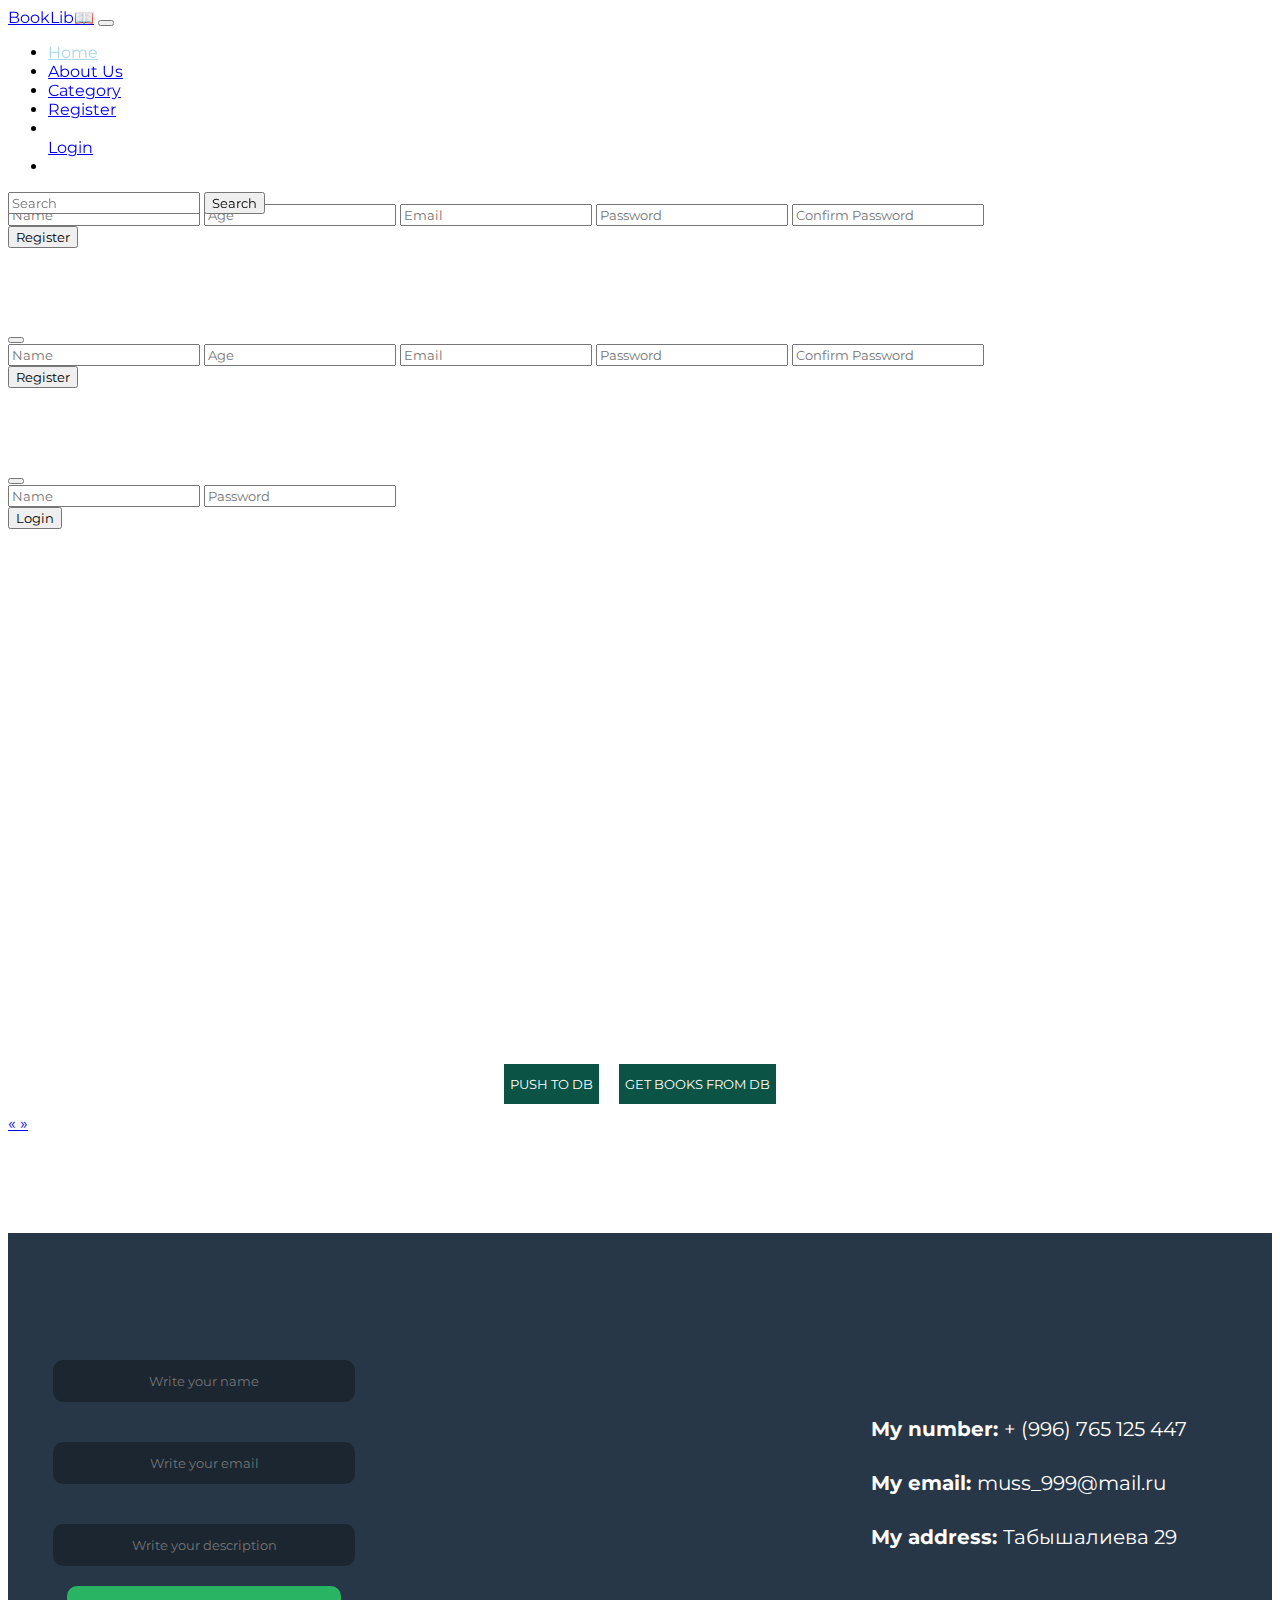
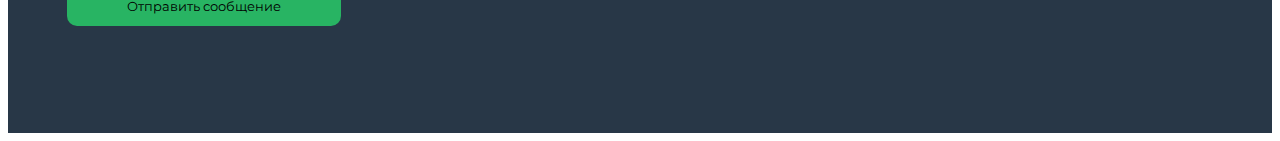
<file: index.html>
<!DOCTYPE html>
<html lang="en">
    <head>
        <meta charset="UTF-8" />
        <meta http-equiv="X-UA-Compatible" content="IE=edge" />
        <meta name="viewport" content="width=device-width, initial-scale=1.0" />
        <title>BookLib📖</title>
        <link rel="preconnect" href="https://fonts.googleapis.com" />
        <link rel="preconnect" href="https://fonts.gstatic.com" crossorigin />
        <link
            href="https://fonts.googleapis.com/css2?family=Montserrat:ital,wght@1,300&display=swap"
            rel="stylesheet"
        />
        <link
            href="https://cdn.jsdelivr.net/npm/bootstrap@5.3.1/dist/css/bootstrap.min.css"
            rel="stylesheet"
            integrity="sha384-4bw+/aepP/YC94hEpVNVgiZdgIC5+VKNBQNGCHeKRQN+PtmoHDEXuppvnDJzQIu9"
            crossorigin="anonymous"
        />
        <link rel="stylesheet" href="./css/style.css" />
    </head>
    <body>
        <!-- ! navbar -->
        <nav class="navbar navbar-expand-lg bg-dark navbar-dark" id="navbar">
            <div class="container-fluid">
                <a class="navbar-brand" href="#">BookLib📖</a>
                <button
                    class="navbar-toggler"
                    type="button"
                    data-bs-toggle="collapse"
                    data-bs-target="#navbarSupportedContent"
                    aria-controls="navbarSupportedContent"
                    aria-expanded="false"
                    aria-label="Toggle navigation"
                >
                    <span class="navbar-toggler-icon"></span>
                </button>
                <div
                    class="collapse navbar-collapse"
                    id="navbarSupportedContent"
                >
                    <ul class="navbar-nav me-auto mb-2 mb-lg-0">
                        <li class="nav-item">
                            <a
                                class="nav-link active"
                                aria-current="page"
                                href="#"
                                id="home-nav"
                                style="color: lightblue"
                                >Home</a
                            >
                        </li>
                        <li class="nav-item">
                            <a
                                class="nav-link active"
                                aria-current="page"
                                href="./aboutUs.html"
                                id="about-us"
                                >About Us</a
                            >
                        </li>
                        <li class="nav-item dropdown">
                            <a
                                class="nav-link dropdown-toggle"
                                href="#"
                                role="button"
                                data-bs-toggle="dropdown"
                                aria-expanded="false"
                            >
                                Category
                            </a>
                            <ul class="dropdown-menu"></ul>
                        </li>
                        <li class="nav-item">
                            <a
                                class="nav-link active"
                                aria-current="page"
                                href="#"
                                id="registerUser-modal"
                                data-bs-toggle="modal"
                                data-bs-target="#register-modal"
                                >Register</a
                            >
                        </li>
                        <li class="nav-item">
                            <a
                                class="nav-link active"
                                aria-current="page"
                                href="#"
                                id="registerAdmin-modal"
                                data-bs-toggle="modal"
                                data-bs-target="#register-admin-modal"
                                >Add Admin</a
                            >
                        </li>
                        <li class="nav-item">
                            <a
                                class="nav-link active"
                                aria-current="page"
                                href="#"
                                id="loginUser-modal"
                                data-bs-toggle="modal"
                                data-bs-target="#login-modal"
                                >Login</a
                            >
                        </li>
                        <li class="nav-item">
                            <a
                                class="nav-link active"
                                aria-current="page"
                                href="#"
                                id="logoutUser-btn"
                                >Logout</a
                            >
                        </li>
                        <li class="nav-item">
                            <a class="nav-link disabled" id="showUsername"
                                >No user</a
                            >
                        </li>
                    </ul>
                    <form class="d-flex" role="search">
                        <input
                            class="form-control me-2"
                            type="search"
                            placeholder="Search"
                            aria-label="Search"
                            id="search-inp"
                        />
                        <button
                            class="btn btn-outline-success"
                            type="button"
                            id="search-btn"
                        >
                            Search
                        </button>
                    </form>
                </div>
            </div>
        </nav>
        <div class="w-100" id="fl"></div>

        <!-- !admin panel -->
        <div class="w-100 justify-content-center text-center text-light">
            <div class="mt-5 d-flex flex-column w-100 mb-5" id="admin-panel">
                <h2>Admin panel</h2>

                <input
                    type="text"
                    placeholder="Title"
                    class="mb-2 w-50 m-auto admin-panel-inputs"
                    id="book-title"
                />

                <input
                    type="number"
                    placeholder="Price"
                    class="mb-2 w-50 m-auto admin-panel-inputs"
                    id="book-price"
                />

                <input
                    type="text"
                    placeholder="Description"
                    class="mb-2 w-50 m-auto admin-panel-inputs"
                    id="book-desc"
                />

                <input
                    type="url"
                    placeholder="Image url"
                    class="mb-2 w-50 m-auto admin-panel-inputs"
                    id="book-image"
                />

                <input
                    type="text"
                    placeholder="Category"
                    class="mb-2 w-50 m-auto admin-panel-inputs"
                    id="book-category"
                />

                <button class="btn btn-success w-50 m-auto add-book-btn">
                    Add Book
                </button>
                <button class="btn btn-success w-50 m-auto save-changes-btn">
                    Save Changes
                </button>
            </div>
        </div>

        <!-- ! register modal -->
        <div
            class="modal fade"
            id="register-modal"
            tabindex="-1"
            aria-labelledby="registerModalLabel"
            aria-hidden="true"
        >
            <div class="modal-dialog">
                <div class="modal-content bg-dark">
                    <div class="modal-header">
                        <h1 class="modal-title fs-5" id="registerModalLabel">
                            REGISTER
                        </h1>
                        <button
                            type="button"
                            class="btn-close"
                            data-bs-dismiss="modal"
                            aria-label="Close"
                        ></button>
                    </div>
                    <div class="modal-body">
                        <input
                            class="mb-2 w-100 form-control"
                            type="text"
                            placeholder="Name"
                            id="reg-name"
                        />

                        <input
                            class="mb-2 w-100 form-control"
                            type="number"
                            placeholder="Age"
                            id="reg-age"
                        />

                        <input
                            class="mb-2 w-100 form-control"
                            type="email"
                            placeholder="Email"
                            id="reg-email"
                        />

                        <input
                            class="mb-2 w-100 form-control"
                            type="password"
                            placeholder="Password"
                            id="reg-password"
                        />

                        <input
                            class="mb-2 w-100 form-control"
                            type="password"
                            placeholder="Confirm Password"
                            id="reg-password-confirm"
                        />
                    </div>
                    <div class="modal-footer">
                        <button
                            type="button"
                            class="btn btn-secondary"
                            data-bs-dismiss="modal"
                            id="register-modal-btn"
                        >
                            Register
                        </button>
                    </div>
                </div>
            </div>
        </div>

        <!-- ! register admin modal -->
        <div
            class="modal fade"
            id="register-admin-modal"
            tabindex="-1"
            aria-labelledby="registerModalLabel"
            aria-hidden="true"
        >
            <div class="modal-dialog">
                <div class="modal-content bg-dark">
                    <div class="modal-header">
                        <h1
                            class="modal-title fs-5"
                            id="registerAdminModalLabel"
                        >
                            REGISTER NEW ADMIN
                        </h1>
                        <button
                            type="button"
                            class="btn-close"
                            data-bs-dismiss="modal"
                            aria-label="Close"
                        ></button>
                    </div>
                    <div class="modal-body">
                        <input
                            class="mb-2 w-100 form-control"
                            type="text"
                            placeholder="Name"
                            id="reg-admin-name"
                        />

                        <input
                            class="mb-2 w-100 form-control"
                            type="number"
                            placeholder="Age"
                            id="reg-admin-age"
                        />

                        <input
                            class="mb-2 w-100 form-control"
                            type="email"
                            placeholder="Email"
                            id="reg-admin-email"
                        />

                        <input
                            class="mb-2 w-100 form-control"
                            type="password"
                            placeholder="Password"
                            id="reg-admin-password"
                        />

                        <input
                            class="mb-2 w-100 form-control"
                            type="password"
                            placeholder="Confirm Password"
                            id="reg-admin-password-confirm"
                        />
                    </div>
                    <div class="modal-footer">
                        <button
                            type="button"
                            class="btn btn-secondary"
                            data-bs-dismiss="modal"
                            id="register-admin-modal-btn"
                        >
                            Register
                        </button>
                    </div>
                </div>
            </div>
        </div>
        <!-- ! login modal -->

        <div
            class="modal fade"
            id="login-modal"
            tabindex="-1"
            aria-labelledby="loginModalLabel"
            aria-hidden="true"
        >
            <div class="modal-dialog">
                <div class="modal-content bg-dark">
                    <div class="modal-header">
                        <h1 class="modal-title fs-5" id="loginModalLabel">
                            LOGIN
                        </h1>
                        <button
                            type="button"
                            class="btn-close"
                            data-bs-dismiss="modal"
                            aria-label="Close"
                        ></button>
                    </div>
                    <div class="modal-body">
                        <input
                            class="mb-2 w-100 form-control"
                            type="text"
                            placeholder="Name"
                            id="login-name"
                        />

                        <input
                            class="mb-2 w-100 form-control"
                            type="text"
                            placeholder="Password"
                            id="login-password"
                        />
                    </div>
                    <div class="modal-footer">
                        <button
                            type="button"
                            class="btn btn-secondary"
                            data-bs-dismiss="modal"
                            id="login-modal-btn"
                        >
                            Login
                        </button>
                    </div>
                </div>
            </div>
        </div>
        <!-- ! header -->

        <header>
            <div class="justify-content-center text-center mb-4 header__div2">
                <h1 class="mb-4">Добро пожаловь в библиотеку BookLib!</h1>
                <h2 class="header__div2_p">
                    Здесь вы можете найти свои любимые книги!!
                </h2>
                <p class="header__div2_p">
                    Знание, мудрость и удовольствие – все это можно найти в мире
                    книг. Наш интернет-магазин предлагает широкий ассортимент
                    книг на любой вкус и интерес. От классической литературы до
                    захватывающих детективов, у нас вы найдете книги для души и
                    ума.
                </p>
            </div>
            <div id="jj1">
                <button id="push-btn" class="headerBTNS">PUSH TO DB</button>
                <button id="get-btn" class="headerBTNS">
                    GET BOOKS FROM DB
                </button>
            </div>
        </header>
        <!-- ! content -->
        <div
            id="content__div"
            class="d-flex flex-wrap justify-content-center"
        ></div>

        <!-- ! pagination -->
        <div class="d-flex w-100 justify-content-center">
            <a
                class="btn btn-dark m-1"
                href="#"
                aria-label="Previous"
                id="prev-page-btn"
            >
                <span aria-hidden="true">&laquo;</span>
            </a>
            <a
                class="btn btn-dark m-1"
                href="#"
                aria-label="Next"
                id="next-page-btn"
            >
                <span aria-hidden="true">&raquo;</span>
            </a>
        </div>

        <!-- footer start -->
        <footer id="contact" class="footer">
            <div class="footer__block_input">
                <form class="footer__form_input">
                    <input
                        class="footer__input"
                        type="text"
                        placeholder="Write your name"
                    />
                    <input
                        class="footer__input"
                        type="email"
                        placeholder="Write your email"
                    />
                    <input
                        class="footer__input"
                        type="text"
                        placeholder="Write your description"
                    />
                    <button class="footer__btn">Отправить сообщение</button>
                </form>
            </div>
            <div class="footer__block_map">
                <iframe
                    class="footer__map"
                    src="https://www.google.com/maps/embed?pb=!1m18!1m12!1m3!1d1039.5246538925312!2d74.58672409133383!3d42.8714521815859!2m3!1f0!2f0!3f0!3m2!1i1024!2i768!4f13.1!3m3!1m2!1s0x389ec8241b52669f%3A0xb8b43841ad54c50b!2zMjkg0YPQu9C40YbQsCDQotCw0LHRi9GI0LDQu9C40LXQstCwLCDQkdC40YjQutC10Lo!5e1!3m2!1sru!2skg!4v1686817361117!5m2!1sru!2skg"
                    width="400"
                    height="300"
                    style="border: 0"
                    allowfullscreen=""
                    loading="lazy"
                    referrerpolicy="no-referrer-when-downgrade"
                ></iframe>
            </div>
            <div class="footer__block_contacts">
                <ul class="footer__contact_list">
                    <li class="footer__contact_item">
                        <strong>My number: </strong> + (996) 765 125 447
                    </li>
                    <li class="footer__contact_item">
                        <strong>My email: </strong>muss_999@mail.ru
                    </li>
                    <li class="footer__contact_item">
                        <strong>My address: </strong>Табышалиева 29
                    </li>
                    <li class="footer__contact_item"></li>
                </ul>
            </div>
        </footer>
        <!-- footer end -->
        <script
            src="https://cdn.jsdelivr.net/npm/bootstrap@5.3.1/dist/js/bootstrap.bundle.min.js"
            integrity="sha384-HwwvtgBNo3bZJJLYd8oVXjrBZt8cqVSpeBNS5n7C8IVInixGAoxmnlMuBnhbgrkm"
            crossorigin="anonymous"
        ></script>
        <script src="./js/main.js"></script>
    </body>
</html>
</file>
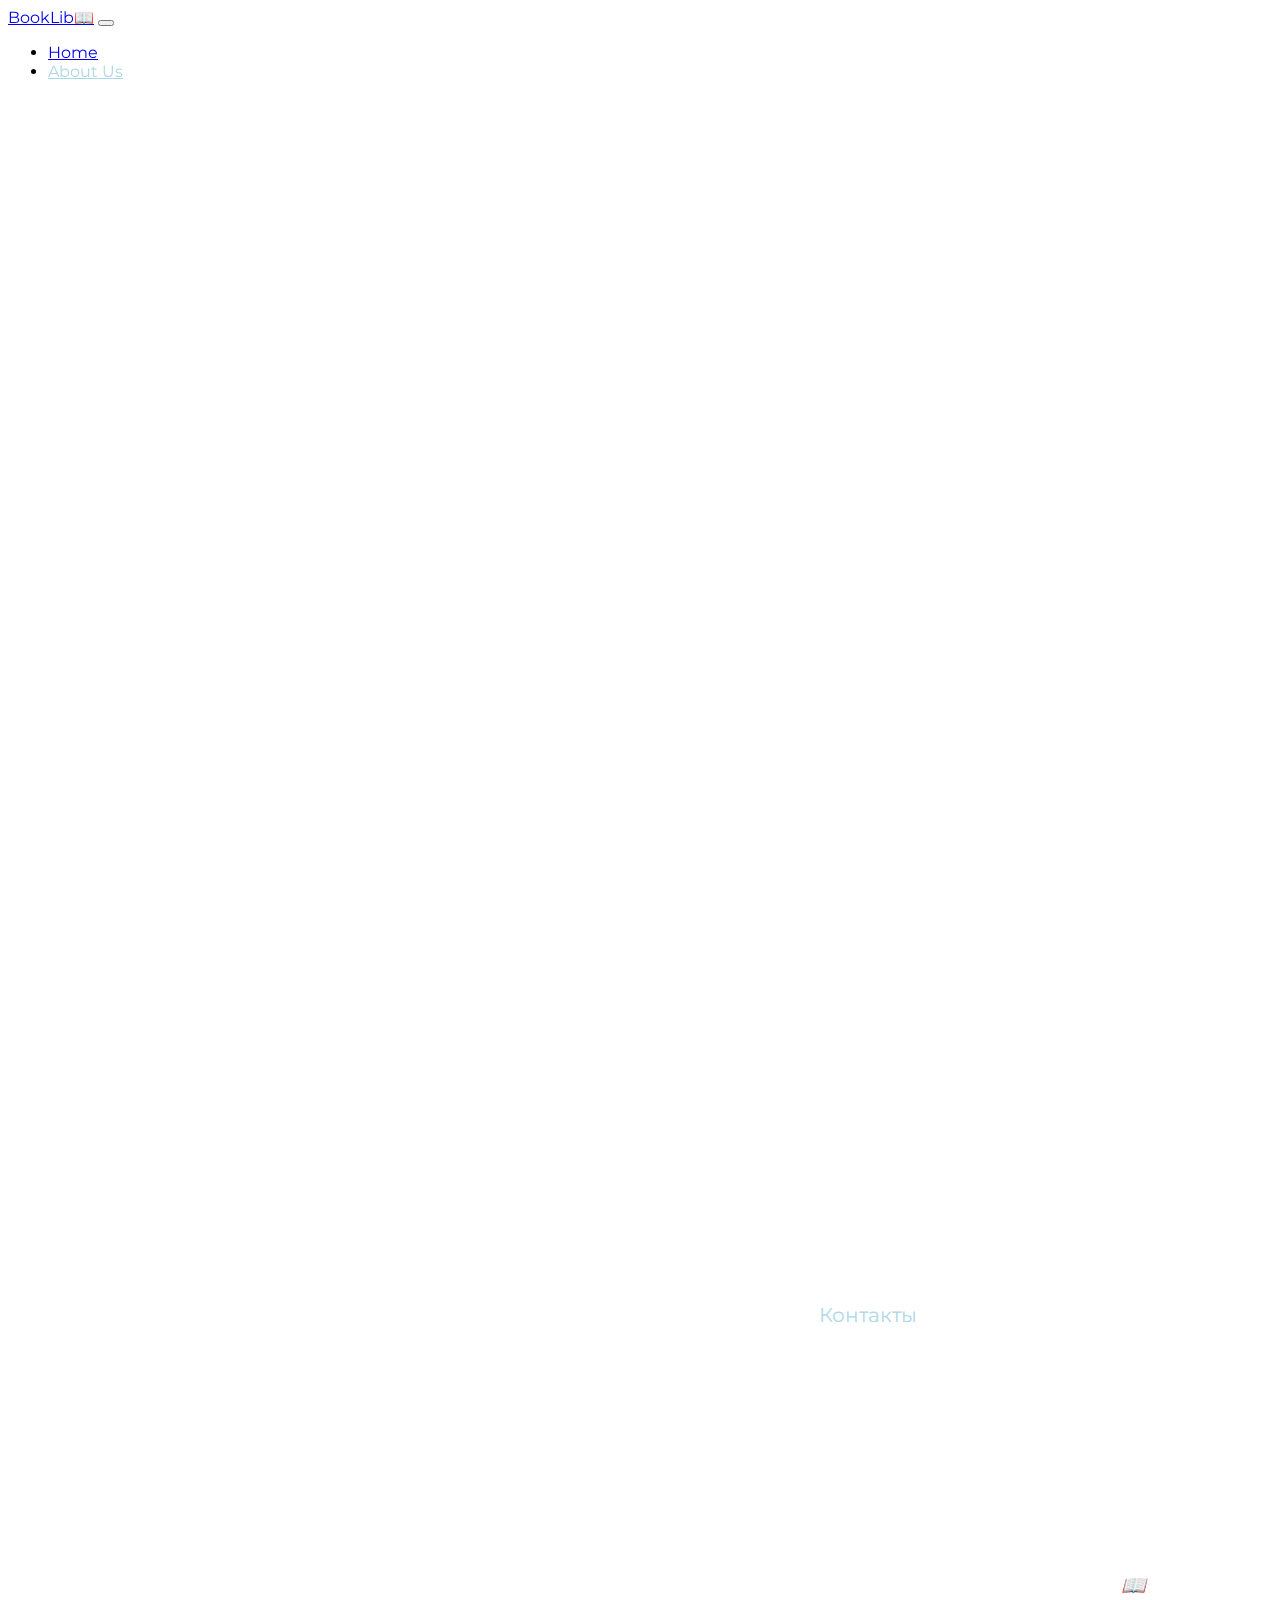
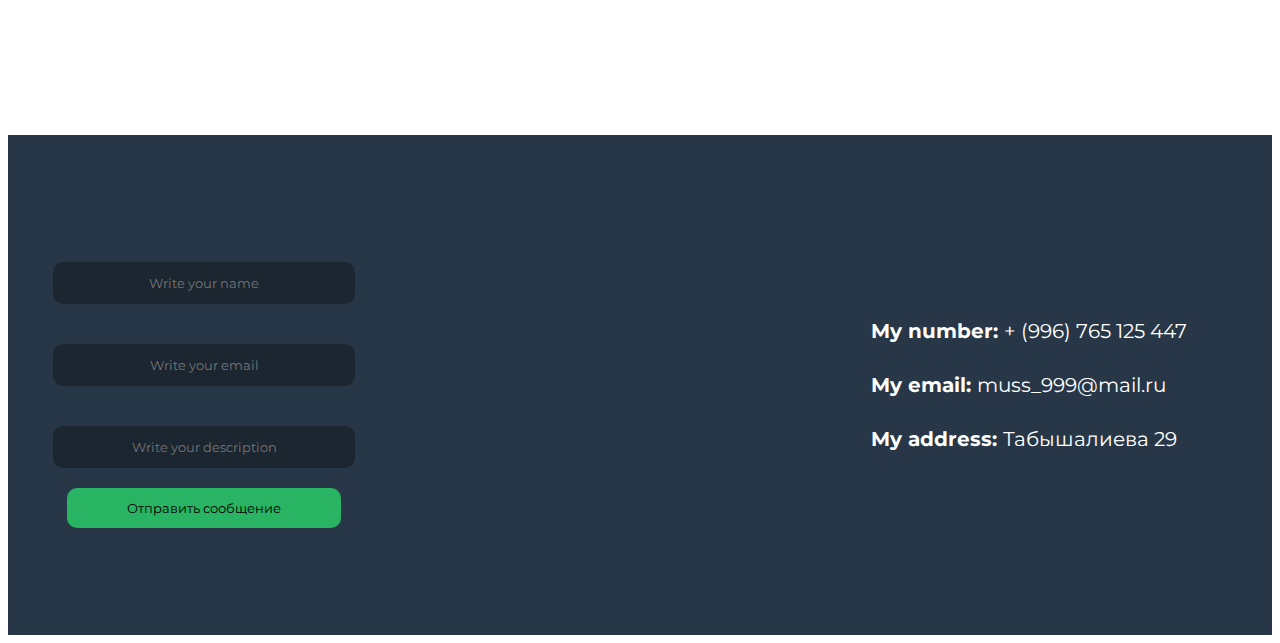
<file: aboutUs.html>
<!DOCTYPE html>
<html lang="en">
    <head>
        <meta charset="UTF-8" />
        <meta http-equiv="X-UA-Compatible" content="IE=edge" />
        <meta name="viewport" content="width=device-width, initial-scale=1.0" />
        <title>BookLib📖</title>
        <link rel="preconnect" href="https://fonts.googleapis.com" />
        <link rel="preconnect" href="https://fonts.gstatic.com" crossorigin />
        <link
            href="https://fonts.googleapis.com/css2?family=Montserrat:ital,wght@1,300&display=swap"
            rel="stylesheet"
        />
        <link
            href="https://cdn.jsdelivr.net/npm/bootstrap@5.3.1/dist/css/bootstrap.min.css"
            rel="stylesheet"
            integrity="sha384-4bw+/aepP/YC94hEpVNVgiZdgIC5+VKNBQNGCHeKRQN+PtmoHDEXuppvnDJzQIu9"
            crossorigin="anonymous"
        />
        <link rel="stylesheet" href="./css/style.css" />
    </head>
    <body>
        <!-- ! navbar -->
        <nav class="navbar navbar-expand-lg bg-dark navbar-dark" id="navbar">
            <div class="container-fluid">
                <a class="navbar-brand" href="#">BookLib📖</a>
                <button
                    class="navbar-toggler"
                    type="button"
                    data-bs-toggle="collapse"
                    data-bs-target="#navbarSupportedContent"
                    aria-controls="navbarSupportedContent"
                    aria-expanded="false"
                    aria-label="Toggle navigation"
                >
                    <span class="navbar-toggler-icon"></span>
                </button>
                <div
                    class="collapse navbar-collapse"
                    id="navbarSupportedContent"
                >
                    <ul class="navbar-nav me-auto mb-2 mb-lg-0">
                        <li class="nav-item">
                            <a
                                class="nav-link active"
                                aria-current="page"
                                href="./index.html"
                                >Home</a
                            >
                        </li>
                        <li class="nav-item">
                            <a
                                class="nav-link active"
                                aria-current="page"
                                href="#"
                                id="about-us"
                                style="color: lightblue"
                                >About Us</a
                            >
                        </li>
                    </ul>
                </div>
            </div>
        </nav>

        <div id="jjj"></div>

        <div class="container">
            <h1 class="title">О нас</h1>
            <p class="description">
                Добро пожаловать в наш интернет-магазин книг!
            </p>
            <p class="description">
                Мы страстные книголюбы и верим, что знание и мудрость можно
                найти в каждой странице книги.
            </p>
            <p class="description">
                Наш магазин предлагает широкий ассортимент книг различных
                жанров, авторов и тематик. Мы стремимся предоставить нашим
                клиентам только самые качественные и интересные книги.
            </p>
            <p class="description">В нашем магазине вы найдете:</p>
            <ul class="list">
                <li class="list-item">
                    Широкий выбор классической литературы;
                </li>
                <li class="list-item">Увлекательные детективы и триллеры;</li>
                <li class="list-item">Захватывающие фантастические романы;</li>
                <li class="list-item">
                    Образовательные и научно-популярные книги;
                </li>
                <li class="list-item">И многое другое!</li>
            </ul>
            <p class="description">
                Мы постоянно обновляем наш каталог новыми изданиями и следим за
                тем, чтобы у нас были в наличии актуальные и популярные книги.
            </p>
            <p class="description">
                Если у вас есть вопросы или вы ищете какую-то конкретную книгу,
                наша команда поможет вам с удовольствием. Не стесняйтесь
                связаться с нами через раздел "<a class="link" href="#contact"
                    >Контакты</a
                >".
            </p>
            <p class="description">
                Спасибо, что выбрали наш интернет-магазин книг! Мы надеемся, что
                вы найдете у нас чтение, которое подарит вам радость и знания.
            </p>
            <div class="signature">
                С уважением,<br />Команда интернет-магазина книг BookLib📖
            </div>
        </div>
        <!-- footer start -->
        <footer id="contact" class="footer">
            <div class="footer__block_input">
                <form class="footer__form_input">
                    <input
                        class="footer__input"
                        type="text"
                        placeholder="Write your name"
                    />
                    <input
                        class="footer__input"
                        type="email"
                        placeholder="Write your email"
                    />
                    <input
                        class="footer__input"
                        type="text"
                        placeholder="Write your description"
                    />
                    <button class="footer__btn">Отправить сообщение</button>
                </form>
            </div>
            <div class="footer__block_map">
                <iframe
                    class="footer__map"
                    src="https://www.google.com/maps/embed?pb=!1m18!1m12!1m3!1d1039.5246538925312!2d74.58672409133383!3d42.8714521815859!2m3!1f0!2f0!3f0!3m2!1i1024!2i768!4f13.1!3m3!1m2!1s0x389ec8241b52669f%3A0xb8b43841ad54c50b!2zMjkg0YPQu9C40YbQsCDQotCw0LHRi9GI0LDQu9C40LXQstCwLCDQkdC40YjQutC10Lo!5e1!3m2!1sru!2skg!4v1686817361117!5m2!1sru!2skg"
                    width="400"
                    height="300"
                    style="border: 0"
                    allowfullscreen=""
                    loading="lazy"
                    referrerpolicy="no-referrer-when-downgrade"
                ></iframe>
            </div>
            <div class="footer__block_contacts">
                <ul class="footer__contact_list">
                    <li class="footer__contact_item">
                        <strong>My number: </strong> + (996) 765 125 447
                    </li>
                    <li class="footer__contact_item">
                        <strong>My email: </strong>muss_999@mail.ru
                    </li>
                    <li class="footer__contact_item">
                        <strong>My address: </strong>Табышалиева 29
                    </li>
                    <li class="footer__contact_item"></li>
                </ul>
            </div>
        </footer>
        <!-- footer end -->

        <script
            src="https://cdn.jsdelivr.net/npm/bootstrap@5.3.1/dist/js/bootstrap.bundle.min.js"
            integrity="sha384-HwwvtgBNo3bZJJLYd8oVXjrBZt8cqVSpeBNS5n7C8IVInixGAoxmnlMuBnhbgrkm"
            crossorigin="anonymous"
        ></script>
        <script src="./js/main.js"></script>
    </body>
</html>
</file>
<file: css/style.css>
* {
    font-family: "Montserrat", sans-serif;
}
body {
    background-image: url(https://img.freepik.com/free-photo/black-watercolor-background_53876-101915.jpg?w=1060&t=st=1690800515~exp=1690801115~hmac=17c3e657ac90c06eef2f5e20092f031507bac94debb9fc45b35f82a0866e35d6);
    background-repeat: no-repeat;
    background-position: center center;
    background-attachment: fixed;
    -webkit-background-size: cover;
    -moz-background-size: cover;
    -o-background-size: cover;
    background-size: cover;
}
#navbar {
    position: fixed;
    z-index: 2;
    width: 100%;
}
h1 {
    color: white;
    font-size: 30px;
}
#fl {
    height: 100px;
}
.header__div2_p {
    color: white;
    font-size: 25px;
}
#jj1 {
    display: flex;
    justify-content: center;
}
.header__div2 {
    width: 80%;
    text-align: center;
    margin: auto;
    line-height: 60px;
    margin-bottom: 100px;
}
.headerBTNS {
    height: 40px;
    margin: 10px;
    border: transparent;
    background-color: #0b5345;
    color: white;
}
.admin-btns-dd {
    margin: 10px;
}
.admin-panel-inputs {
    height: 40px;
    background-color: #1b2631;
    border: transparent;
    color: white;
}
/*! content */
#content-card {
    margin: 40px;
    background: transparent;
}
#content__div {
    width: 100%;
}
#content-card {
    border: transparent;
}
.moreInfoCardBtn {
    border-radius: 0px 0px 10px 10px !important;
}
/* !footer */
footer {
    width: 100%;
    height: 500px;
    margin-top: 100px;
    background-color: #283747;
    display: flex;
    justify-content: space-around;
    align-items: center;
}
.footer__form_input {
    width: 150%;
    display: flex;
    flex-direction: column;
}
.footer__input {
    margin: 20px;
    height: 40px;
    background-color: #1b2631;
    color: white;
    border: transparent;
    border-radius: 10px;
    text-align: center;
}
.footer__btn {
    color: black;
    background-color: #28b463;
    height: 40px;
    width: 80%;
    margin: 0 auto;
    border-radius: 10px;
    border: transparent;
}
.footer__btn:hover {
    cursor: pointer;
}
.footer__map {
    border-radius: 20px;
    margin-left: 40px;
}
.footer__contact_item {
    list-style-type: none;
    margin: 30px;
    font-size: 20px;
    width: 100%;
    color: white;
}
.footer__contact_list {
    margin-right: 30px;
}
/* footer end */

/*! about us content */
#jjj {
    height: 100px;
}
.container {
    line-height: 60px;
    width: 80%;
    margin: 0 auto;
    padding: 20px;
    border-radius: 5px;
}

.title {
    text-align: center;
    font-size: 40px;
    color: white;
    margin-bottom: 50px;
}

.description {
    margin-bottom: 10px;
    color: white;
    font-size: 20px;
}

.list {
    margin-bottom: 10px;
    color: white;
    font-size: 20px;
}

.list-item {
    margin-left: 20px;
    font-size: 20px;
}

.signature {
    text-align: right;
    font-style: italic;
    color: white;
    font-size: 20px;
}

.link {
    font-size: 20px;
    color: lightblue;
    text-decoration: none;
}

.link:hover {
    text-decoration: underline;
}
</file>
